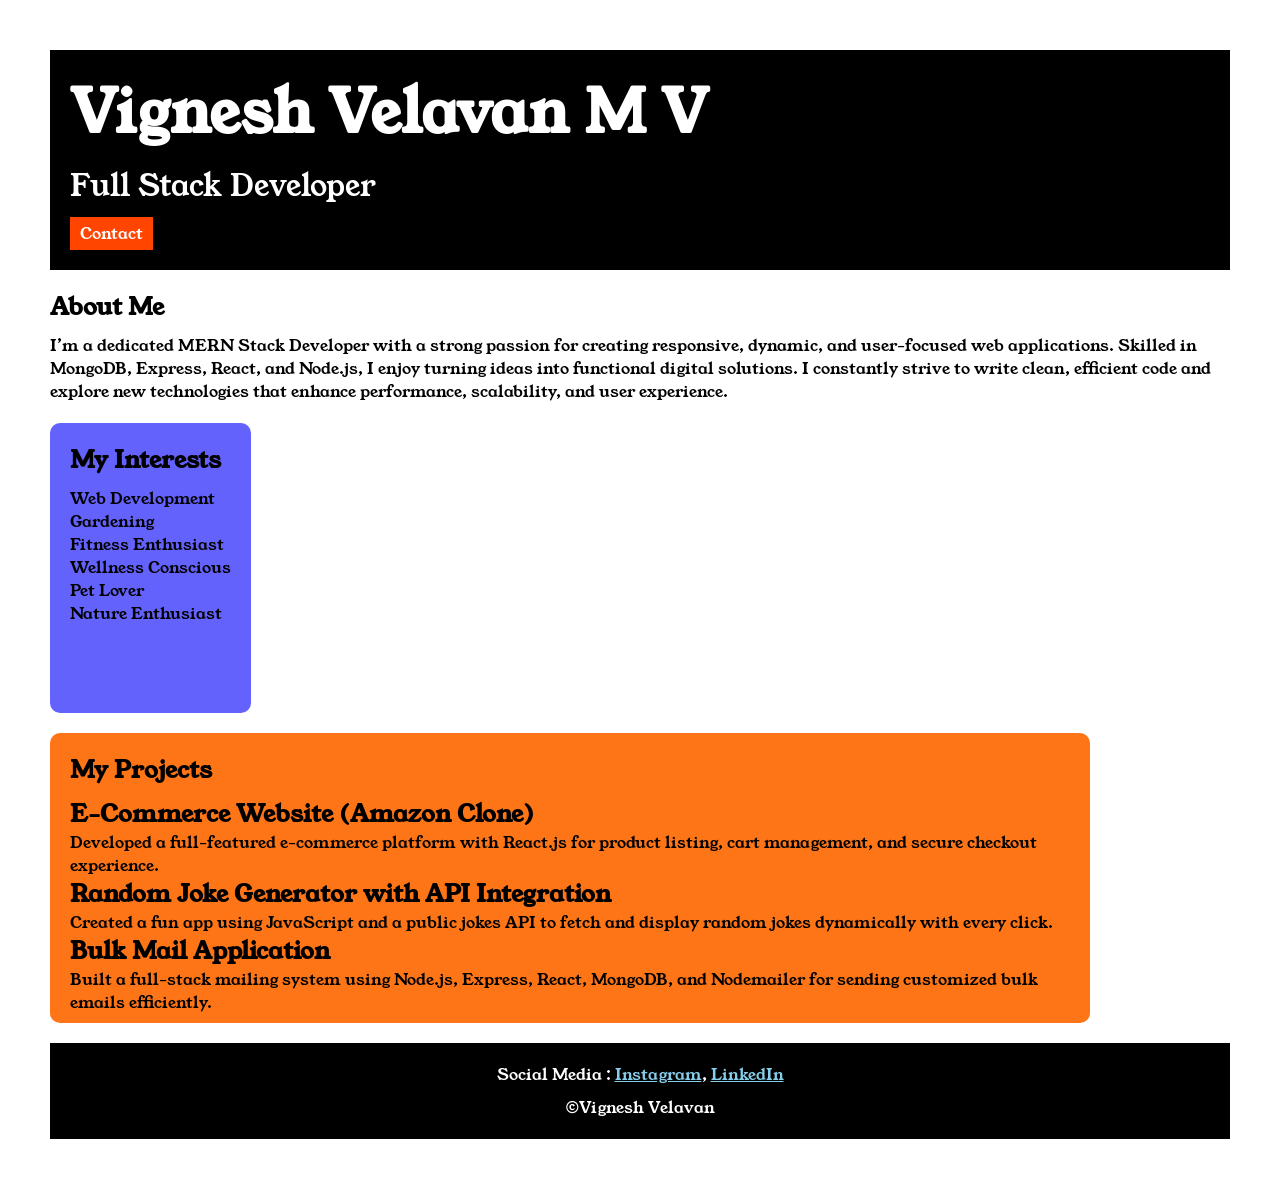
<file: index.html>
<!DOCTYPE html>
<html>

<head>
    <meta charset="UTF-8">
    <meta name="viewport" content="width=device-width, initial-scale=1.0">
    <title>Portfolio</title>
    <link rel="stylesheet" href="style.css">
    <link rel="preconnect" href="https://fonts.googleapis.com">
    <link rel="preconnect" href="https://fonts.gstatic.com" crossorigin>
    <link href="https://fonts.googleapis.com/css2?family=Young+Serif&display=swap" rel="stylesheet">
</head>

<body>
    <div class="container">
        <div class="section-one">
            <h1 class="section-one__name">Vignesh Velavan M V</h1>
            <p class="section-one__role">Full Stack Developer</p>
            <a class="section-one__contact" href="Contact.html">Contact</a>
        </div>
        <div class="section-two">
            <h2 class="section-two__title">About Me</h2>
            <p class="section-two__desc">I’m a dedicated MERN Stack Developer with a strong passion for creating
                responsive, dynamic, and user-focused web applications. Skilled in MongoDB, Express, React, and Node.js,
                I enjoy turning ideas into functional digital solutions. I constantly strive to write clean, efficient
                code and explore new technologies that enhance performance, scalability, and user experience.</p>
        </div>
        <div class="section-three">
            <h2 class="section-three__title">My Interests</h2>
            <ul class="section-three__desc">
                <li>Web Development</li>
                <li>Gardening</li>
                <li>Fitness Enthusiast</li>
                <li>Wellness Conscious</li>
                <li>Pet Lover</li>
                <li>Nature Enthusiast</li>
            </ul>
        </div>
        <div class="section-four">
            <h2 class="section-four__title">My Projects</h2>
            <ul class="section-four__desc">
                <li>
                    <h2>E-Commerce Website (Amazon Clone)</h2>
                    <p>Developed a full-featured e-commerce platform with React.js for product listing, cart management,
                        and secure checkout experience.</p>
                </li>
                <li>
                    <h2>Random Joke Generator with API Integration</h2>
                    <p>Created a fun app using JavaScript and a public jokes API to fetch and display random jokes
                        dynamically with every click.</p>
                </li>
                <li>
                    <h2>Bulk Mail Application</h2>
                    <p>Built a full-stack mailing system using Node.js, Express, React, MongoDB, and Nodemailer for
                        sending customized bulk emails efficiently.</p>
                </li>
            </ul>
        </div>
        <div class="section-five">
            <p class="section-five__title">Social Media :
                <a href="https://www.instagram.com/">Instagram</a>,
                <a href="https://www.linkedin.com/feed/">LinkedIn</a>
            </p>
            <p class="section-five__desc">&copy;Vignesh Velavan</p>
        </div>
    </div>
</body>

</html>
</file>
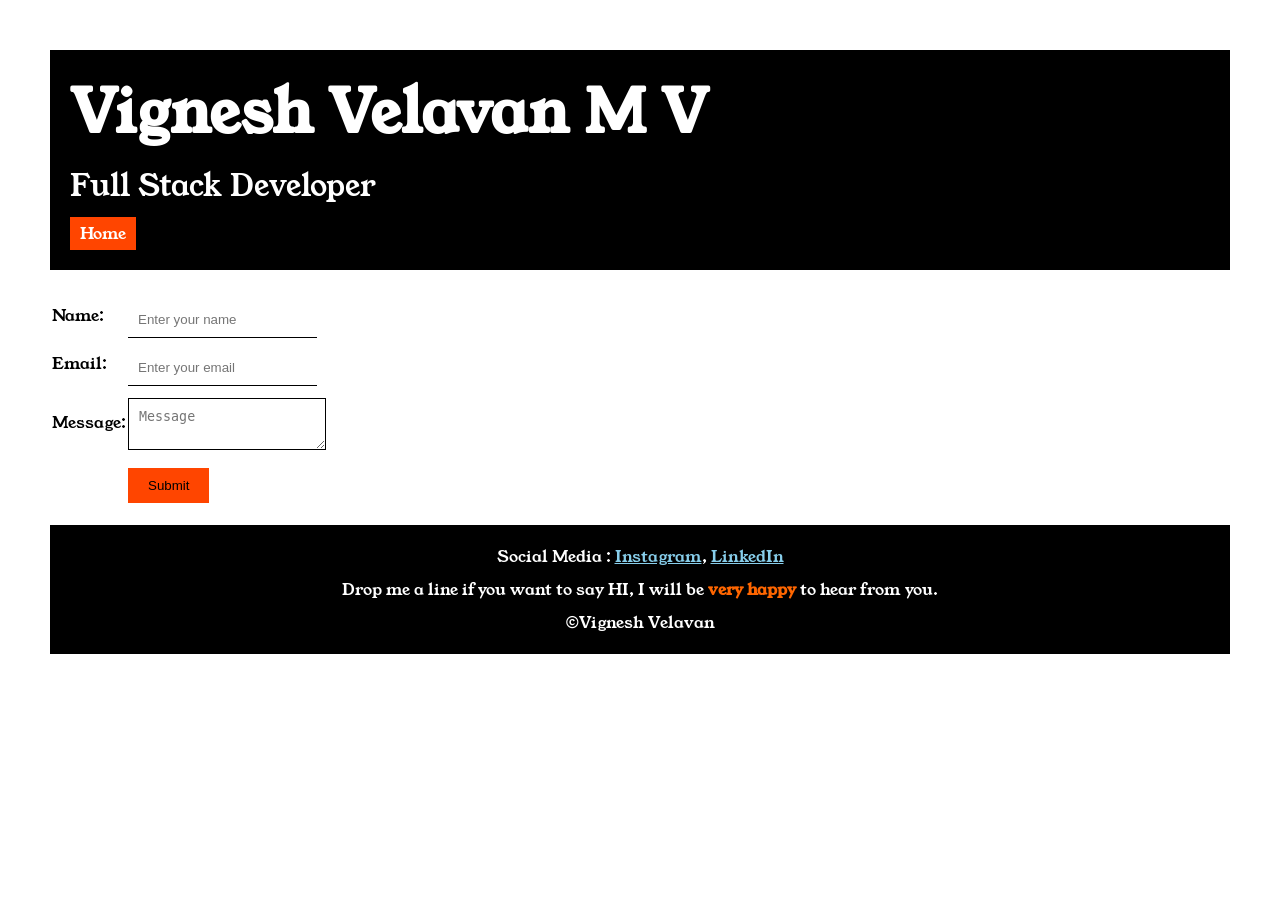
<file: Contact.html>
<!DOCTYPE html>
<html lang="en">

<head>
    <meta charset="UTF-8">
    <meta name="viewport" content="width=device-width, initial-scale=1.0">
    <title>Contact</title>
    <link rel="stylesheet" href="style.css">
    <link rel="preconnect" href="https://fonts.googleapis.com">
    <link rel="preconnect" href="https://fonts.gstatic.com" crossorigin>
    <link href="https://fonts.googleapis.com/css2?family=Young+Serif&display=swap" rel="stylesheet">
</head>

<body>
    <div class="container">
        <div class="section-one">
            <h1 class="section-one__name">Vignesh Velavan M V</h1>
            <p class="section-one__role">Full Stack Developer</p>
            <a class="section-one__contact" href="index.html">Home</a>
        </div>
        <div class="contact-form">
            <form>
                <table>
                    <tr>
                        <td>Name: </td>
                        <td><input type="text" placeholder="Enter your name" class="contact-form__input"></td>
                    </tr>
                    <tr>
                        <td>Email: </td>
                        <td><input type="email" placeholder="Enter your email" class="contact-form__input"></td>
                    </tr>
                    <tr>
                        <td>Message: </td>
                        <td><textarea placeholder="Message" class="contact-form__textarea"></textarea></td>
                    </tr>
                    <tr>
                        <td></td>
                        <td><input type="submit" class="contact-form__submit"></td>
                    </tr>
                </table>
            </form>
        </div>

        <div class="section-five">
            <p class="section-five__title">Social Media :
                <a href="https://www.instagram.com/">Instagram</a>,
                <a href="https://www.linkedin.com/feed/">LinkedIn</a>
            </p>
            <p class="section-five__desc">Drop me a line if you want to say HI, I will be <strong
                    style="color:#ff6600;"> very happy </strong> to hear from you.</p>
            <p class="section-five__desc">&copy;Vignesh Velavan</p>
        </div>
    </div>

</body>

</html>
</file>
<file: style.css>
*{
    padding: 0;
    margin: 0;

}
body{
    
  font-family: "Young Serif", serif;
}
.container{
    padding: 50px;
}
.section-one{
    background-color: black;
    color: white;
    padding: 20px;

}
.section-one__contact{
    background-color: orangered;
    color: white;
    text-decoration: none;
    padding-left: 10px;
    padding-right: 10px;
    padding-bottom: 5px;
    padding-top: 5px;
    display: inline-block;
    margin-top: 10px;

}
.section-one__name{

    font-size: 60px;
}
.section-one__role{
    font-size: 30px;
    margin-top: 10px;
}
.section-two,.section-three,.section-four,.section-five{
    margin-top: 20px;
}

.section-two__desc,.section-three__desc,.section-four__desc,.section-five__desc{
    margin-top: 10px;
}
.section-five{
    background-color: black;
    color: white;
    padding: 20px;
    text-align: center;
}
.section-five__title a{
    color: skyblue;
}
.section-three li,.section-four li{
    list-style: none;
}
.section-three{
    background-color:#6462FD;
    color: black;
    display: inline-block;
    height: 250px;
    padding: 20px;
    border-radius: 10px;
    vertical-align: top;
}
.section-four{
    background-color:#FE7517;
    color: black;
    display: inline-block;
    height: 250px;
    padding: 20px;
    border-radius: 10px;
    vertical-align: top;
    width: 1000px;
}
.contact-form{
    margin-top: 20px;
}
.contact-form__input,.contact-form__textarea,.contact-form__submit{
    margin-top: 10px;
}
.contact-form__input{
    border: none;
    padding: 10px;
    border-bottom: solid black 1px;
}
.contact-form__textarea{
    border: none;
    padding: 10px;
    border: solid black 1px;
}
.contact-form__submit{
    border: none;
    background-color: orangered;
    color: black;
    padding-left: 20px;
    padding-right: 20px;
    padding-top: 10px;
    padding-bottom: 10px;

}
</file>
